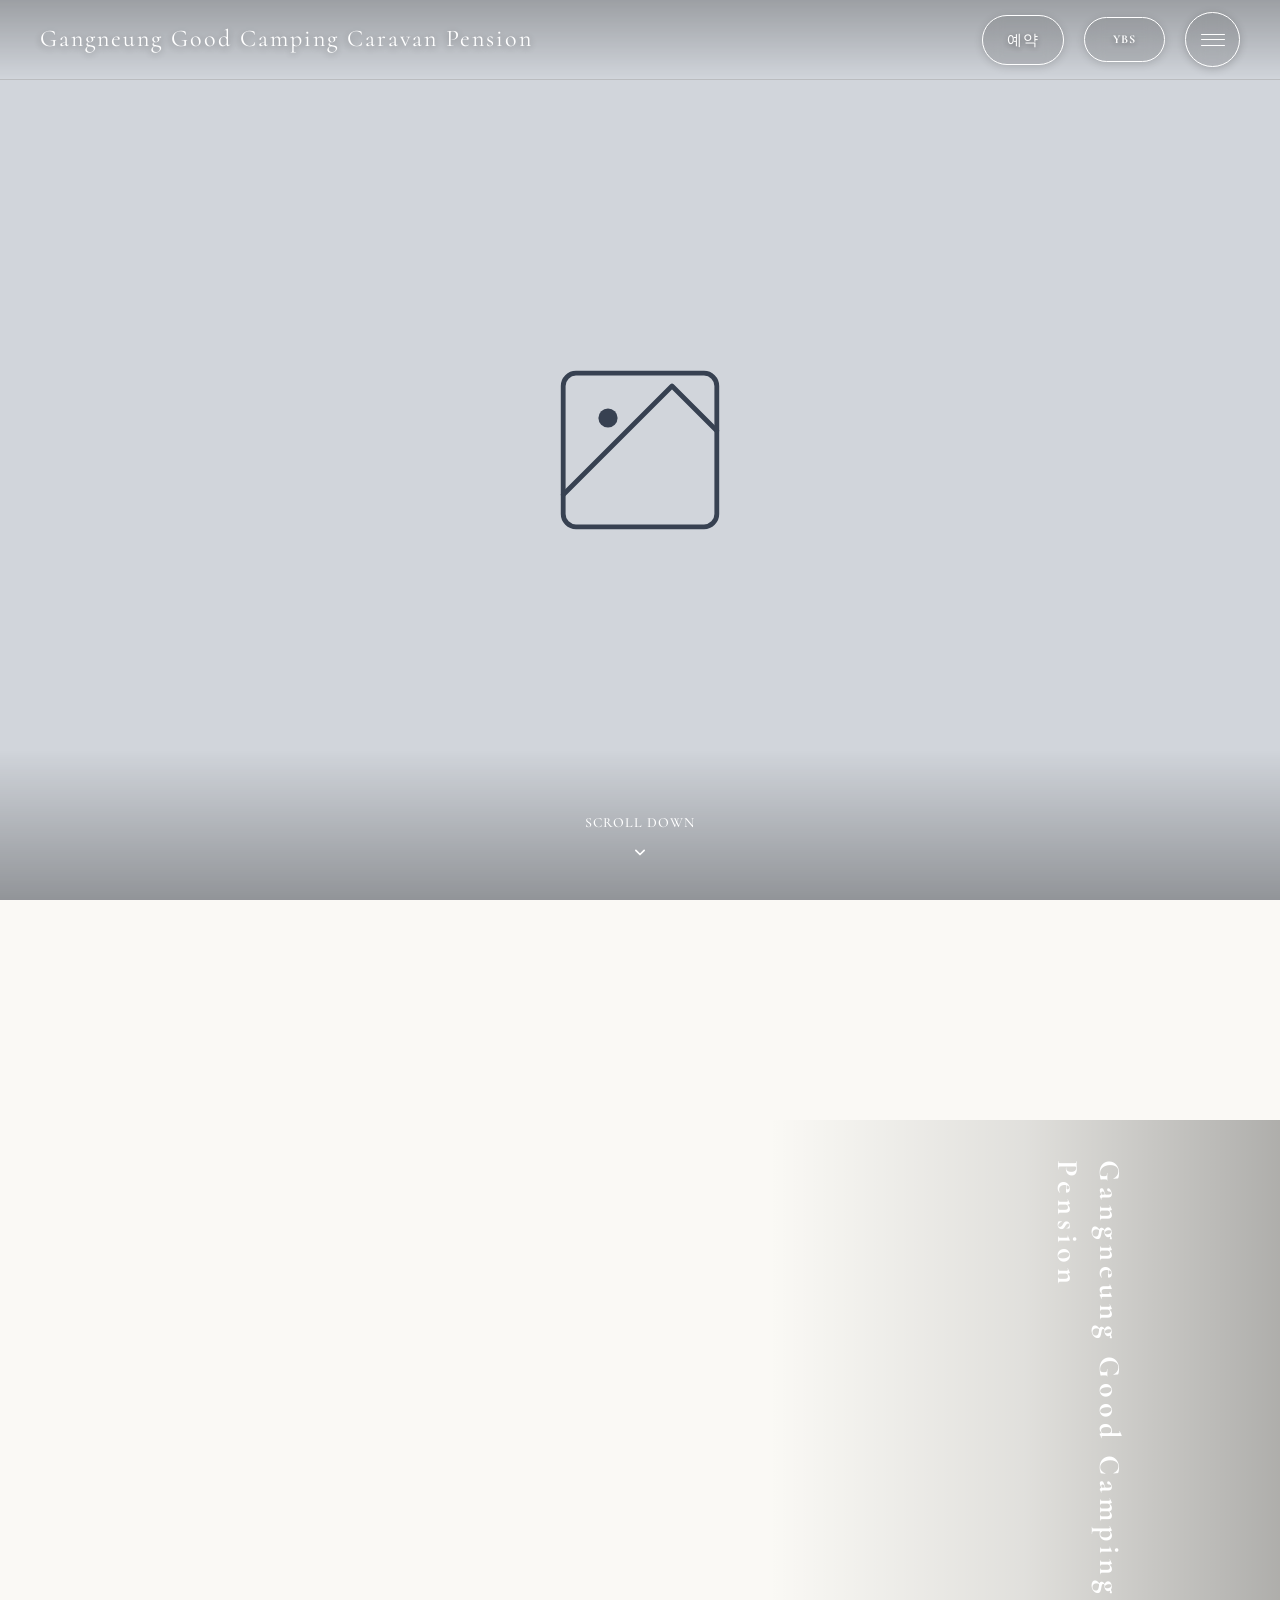
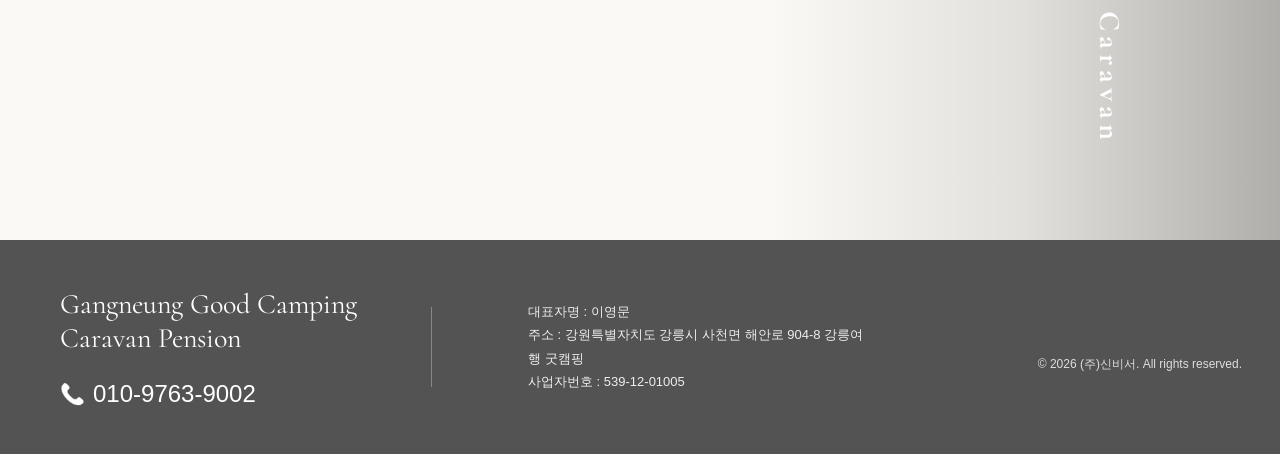
<file: layout-map.html>
<!DOCTYPE html>
<html lang="ko">
<head>
    <meta charset="UTF-8">
    <meta name="viewport" content="width=device-width, initial-scale=1.0">
    <title>강릉 굿캠핑 카라반 펜션</title>
    <meta name="description" content="강릉 굿캠핑 카라반 펜션">
    <meta name="keywords" content="강릉펜션,강릉숙소,강릉카라반,강릉캠핑,강릉여행,강릉힐링">
    <!-- Preload critical resources -->
    <link rel="preload" href="styles/common.css" as="style">
    <link rel="preload" href="styles/layout-map.css" as="style">

    <!-- Theme CSS -->
    <link rel="stylesheet" href="styles/theme.css">
    <link rel="stylesheet" href="styles/common.css">
    <link rel="stylesheet" href="styles/layout-map.css">
  <!-- Open Graph Meta Tags for Social Media -->
  <meta property="og:type" content="website" />
  <meta property="og:title" content="강릉 굿캠핑 카라반 펜션" />
  <meta property="og:description" content="강릉여행 굿캠핑 카라반 펜션입니다." />
  <meta property="og:image" content="https://bookingplay-media.s3.amazonaws.com/item_images/2026/11/12/TxVZa4uJnYwy.jpg" />
  <meta property="og:url" content="https://goodcampingps.kr" />

  <!-- Twitter Card Meta Tags -->
  <meta name="twitter:card" content="summary_large_image" />
  <meta name="twitter:title" content="강릉 굿캠핑 카라반 펜션" />
  <meta name="twitter:description" content="강릉여행 굿캠핑 카라반 펜션입니다." />
  <meta name="twitter:image" content="https://bookingplay-media.s3.amazonaws.com/item_images/2026/11/12/TxVZa4uJnYwy.jpg" />
</head>
<body>

    <section class="page-hero-section">
        <!-- Hero background image -->
        <div class="hero-background">
            <img data-customfield-layout-map-hero-image-0>
        </div>
        <!-- Scroll Down Arrow -->
        <div class="scroll-down-section" onclick="scrollToContent()">
            <span class="scroll-text">Scroll Down</span>
            <svg width="20" height="20" viewBox="0 0 24 24" fill="none" xmlns="http://www.w3.org/2000/svg">
                <path d="M7 10L12 15L17 10" stroke="white" stroke-width="2" stroke-linecap="round" stroke-linejoin="round"/>
            </svg>
        </div>
    </section>

    <main class="layout-map-content-wrapper scroll-target">
        <div class="main-container">

            <!-- Hero content: title and description -->
            <div class="hero-content animate-element">
                <h2 class="hero-title title-with-circle-and-line" data-layout-map-about-title></h2>
                <p class="hero-description" data-layout-map-about-description></p>
            </div>

            <!-- Layout map images (dynamically generated) -->
            <div id="layout-map-content" class="animate-element"></div>

        </div>

        <!-- Full banner closing section -->
        <section class="full-banner animate-element" data-main-banner>
            <div class="closing-property-name" data-closing-property-name></div>
        </section>
    </main>

    <!-- Scripts -->
    <script src="js/image-with-fallback.js"></script>
    <script src="js/common.js"></script>
    <script src="js/image-helpers.js"></script>
    <script src="js/data-mapper/core/base-mapper.js"></script>
    <script src="js/data-mapper/pages/layout-map-mapper.js"></script>
    <script src="js/preview-handler.js"></script>
    <script src="js/data-mapper/pages/header-footer-mapper.js"></script>
    <script src="js/header-footer-loader.js"></script>
    <script src="js/common/scroll-animations.js"></script>
    <script src="js/pages/layout-map.js"></script>

    <!-- Initialize Data Mapper (로컬 환경용, iframe 아닐 때만 - 프리뷰는 preview-handler가 처리) -->
    <script>
        if (window.parent === window) {
            document.addEventListener('DOMContentLoaded', async function() {
                const layoutMapMapper = new LayoutMapMapper();
                await layoutMapMapper.initialize();
            });
        }
    </script>

</body>
</html>
</file>
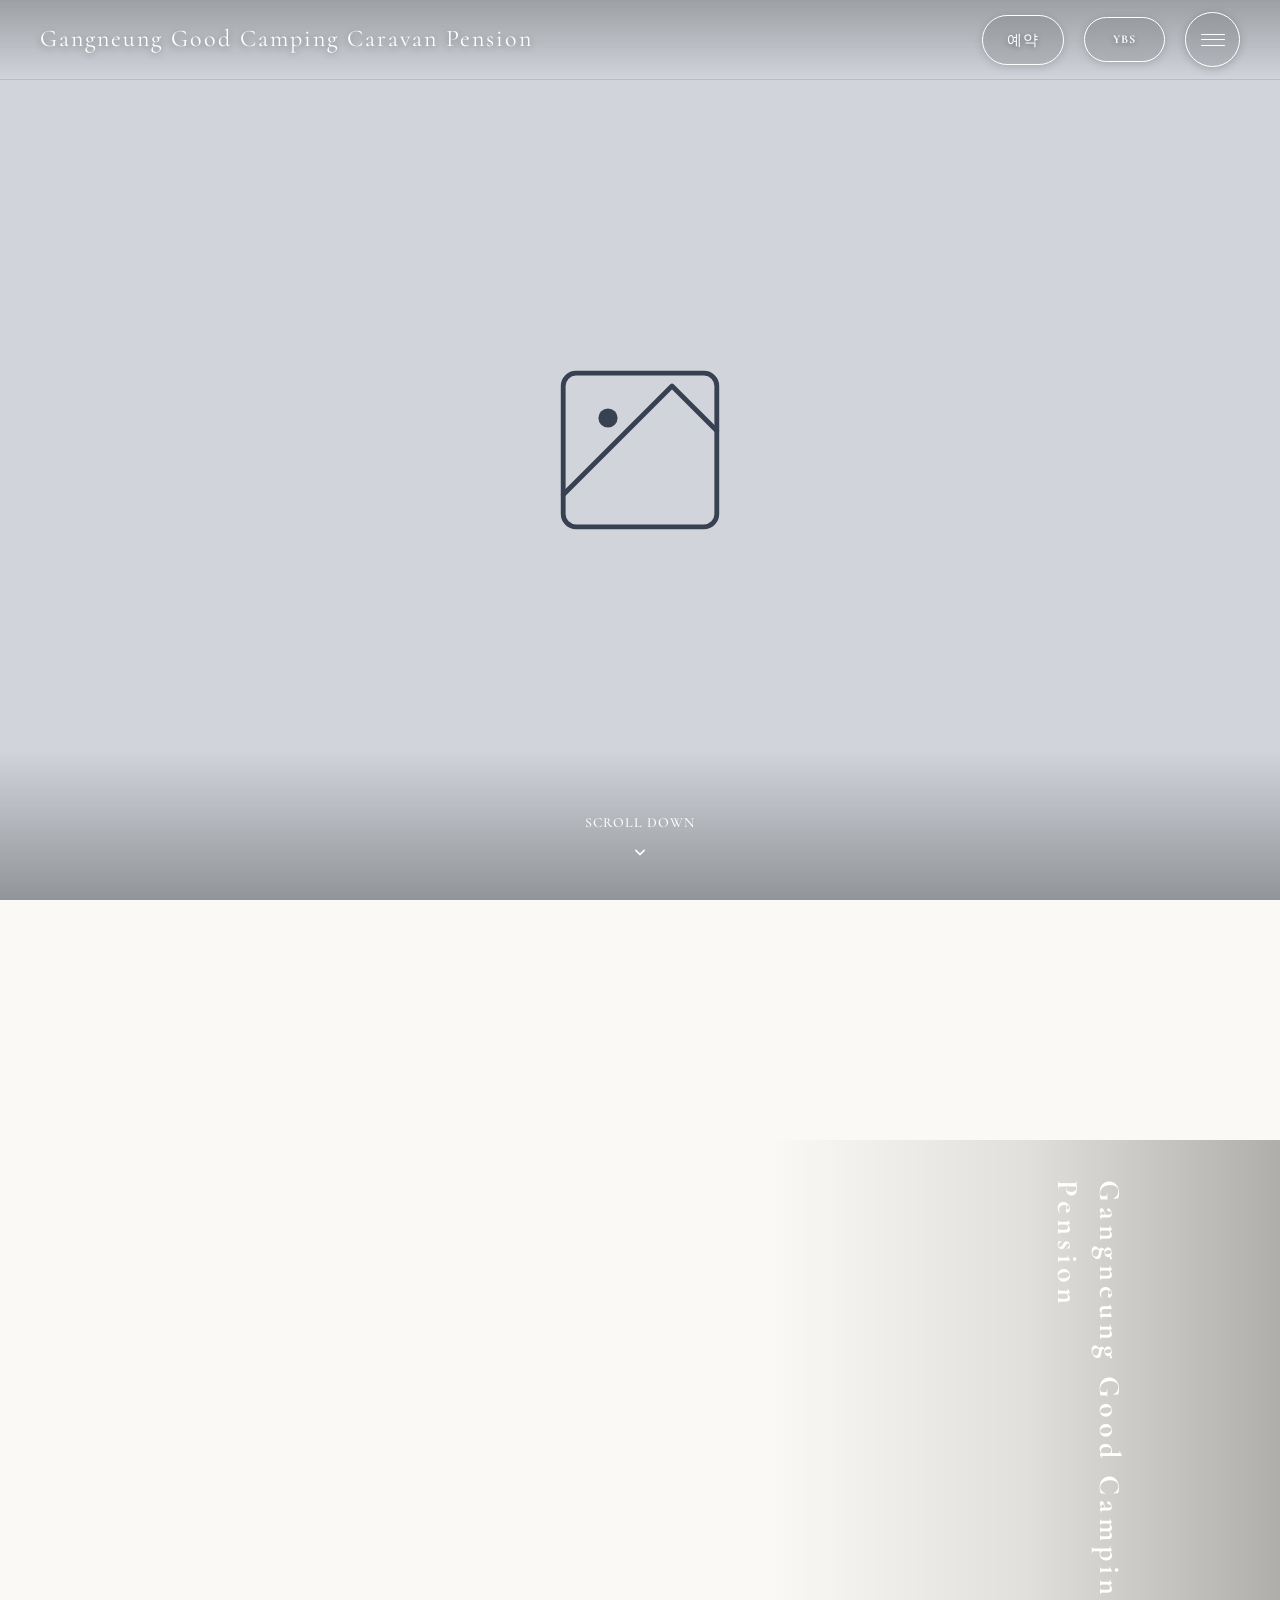
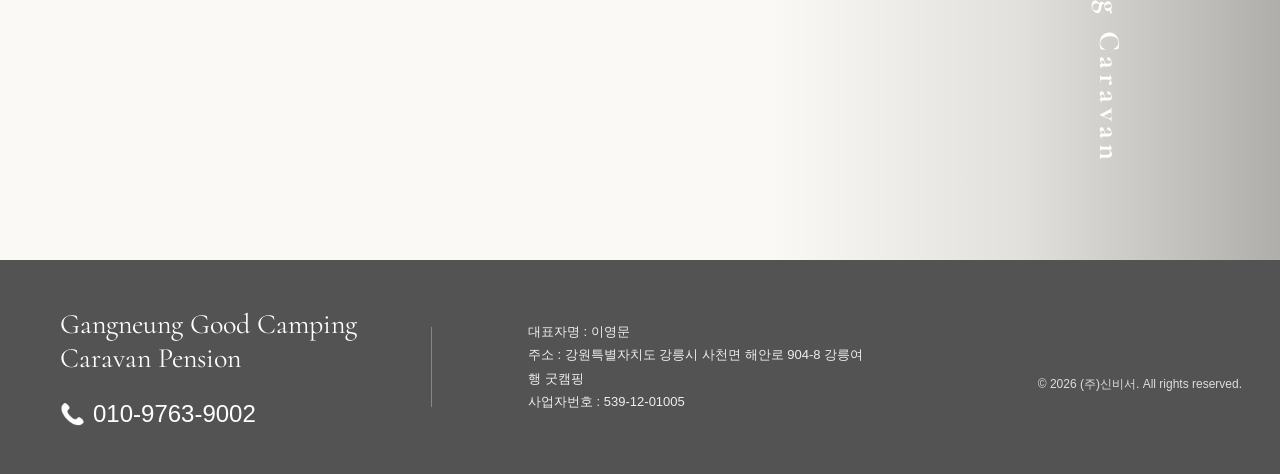
<file: nearby-attractions.html>
<!DOCTYPE html>
<html lang="ko">
<head>
    <meta charset="UTF-8">
    <meta name="viewport" content="width=device-width, initial-scale=1.0">
    <title>강릉 굿캠핑 카라반 펜션</title>
    <meta name="description" content="강릉 굿캠핑 카라반 펜션">
    <meta name="keywords" content="강릉펜션,강릉숙소,강릉카라반,강릉캠핑,강릉여행,강릉힐링">
    <!-- Preload critical resources -->
    <link rel="preload" href="styles/common.css" as="style">
    <link rel="preload" href="styles/nearby-attractions.css" as="style">

    <!-- Theme CSS -->
    <link rel="stylesheet" href="styles/theme.css">
    <link rel="stylesheet" href="styles/common.css">
    <link rel="stylesheet" href="styles/nearby-attractions.css">
  <!-- Open Graph Meta Tags for Social Media -->
  <meta property="og:type" content="website" />
  <meta property="og:title" content="강릉 굿캠핑 카라반 펜션" />
  <meta property="og:description" content="강릉여행 굿캠핑 카라반 펜션입니다." />
  <meta property="og:image" content="https://bookingplay-media.s3.amazonaws.com/item_images/2026/11/12/TxVZa4uJnYwy.jpg" />
  <meta property="og:url" content="https://goodcampingps.kr" />

  <!-- Twitter Card Meta Tags -->
  <meta name="twitter:card" content="summary_large_image" />
  <meta name="twitter:title" content="강릉 굿캠핑 카라반 펜션" />
  <meta name="twitter:description" content="강릉여행 굿캠핑 카라반 펜션입니다." />
  <meta name="twitter:image" content="https://bookingplay-media.s3.amazonaws.com/item_images/2026/11/12/TxVZa4uJnYwy.jpg" />
</head>
<body>

    <section class="page-hero-section">
        <!-- Hero background image -->
        <div class="hero-background">
            <img data-customfield-nearby-attractions-hero-image-0>
        </div>
        <!-- Scroll Down Arrow -->
        <div class="scroll-down-section" onclick="scrollToContent()">
            <span class="scroll-text">Scroll Down</span>
            <svg width="20" height="20" viewBox="0 0 24 24" fill="none" xmlns="http://www.w3.org/2000/svg">
                <path d="M7 10L12 15L17 10" stroke="white" stroke-width="2" stroke-linecap="round" stroke-linejoin="round"/>
            </svg>
        </div>
    </section>

    <main class="nearby-attractions-content scroll-target">
        <div class="main-container">

            <!-- Hero content: title and description -->
            <div class="hero-content animate-element">
                <h2 class="hero-title title-with-circle-and-line" data-attractions-title></h2>
                <p class="hero-description" data-nearby-attractions-hero-description></p>
            </div>

            <!-- Attractions grid (dynamically generated) -->
            <div id="attractions-grid" class="animate-element"></div>

        </div>

        <!-- Full banner closing section -->
        <section class="full-banner animate-element" data-main-banner>
            <div class="closing-property-name" data-closing-property-name></div>
        </section>
    </main>

    <!-- Scripts -->
    <script src="js/image-with-fallback.js"></script>
    <script src="js/common.js"></script>
    <script src="js/image-helpers.js"></script>
    <script src="js/data-mapper/core/base-mapper.js"></script>
    <script src="js/data-mapper/pages/nearby-attractions-mapper.js"></script>
    <script src="js/preview-handler.js"></script>
    <script src="js/data-mapper/pages/header-footer-mapper.js"></script>
    <script src="js/header-footer-loader.js"></script>
    <script src="js/common/scroll-animations.js"></script>
    <script src="js/pages/nearby-attractions.js"></script>

    <!-- Initialize Data Mapper -->
    <script>
        document.addEventListener('DOMContentLoaded', async function() {
            const nearbyAttractionsMapper = new NearbyAttractionsMapper();
            await nearbyAttractionsMapper.initialize();
        });
    </script>

</body>
</html>
</file>
<file: styles/common.css>
@import url('https://fonts.cdnfonts.com/css/roustel');

* {
    margin: 0;
    padding: 0;
    box-sizing: border-box;
}

html {
    font-size: 16px;
    line-height: 1.5;
    -webkit-text-size-adjust: 100%;
    scroll-behavior: smooth;
    -webkit-overflow-scrolling: touch; /* iOS smooth scrolling */
    --vh: 1vh;
    margin: 0;
    padding: 0;
    overflow-x: hidden;
}

/* 부드러운 스크롤 애니메이션 */
body {
    scroll-behavior: smooth;
    margin: 0;
    padding: 0;
    font-family: var(--font-ko-sub);
    font-weight: 500;
    line-height: 1.6;
    color: #333;
    background-color: var(--color-primary, #e6f3ff);
    width: 100%;
    max-width: 100vw;
    overflow-x: hidden;
    position: relative;
    -webkit-overflow-scrolling: touch;
    min-height: 100vh;
}

a {
    color: inherit;
    text-decoration: none;
}

a:hover {
    text-decoration: underline;
}

ul, ol {
    list-style: none;
}

img {
    max-width: 100%;
    height: auto;
    display: block;
}

button {
    border: none;
    background: none;
    cursor: pointer;
    font: inherit;
}

input, textarea, select {
    font: inherit;
    border: 1px solid #ccc;
    border-radius: 4px;
    padding: 8px 12px;
}

table {
    border-collapse: collapse;
    width: 100%;
}

th, td {
    text-align: left;
    padding: 8px;
}

/* 타이틀 요소들 - ko-main 폰트 */
h1, h2, h3, h4, h5, h6,
.hero-title,
.page-title,
.section-title,
.room-title,
.about-title {
    font-family: var(--font-ko-main);
}

/* 본문/설명 요소들 - ko-sub 폰트 */
p,
.description,
.content,
.info-text,
.hero-description,
.about-description,
.essence-description,
.gallery-description,
.closing-description,
.room-description,
.facility-description,
.popup-description,
.reservation-description {
    font-family: var(--font-ko-sub);
}

/* Common Slider Styles */
.slider-container,
.hero-slider-container {
    position: relative;
    width: 100%;
    height: 100%;
}

.slider {
    position: relative;
    width: 100%;
    height: 100%;
}

.slide {
    position: absolute;
    top: 0;
    left: 0;
    width: 100%;
    height: 100%;
    opacity: 0;
    transition: opacity 1s ease-in-out;
}

.slide.active {
    opacity: 1;
}

.slide img {
    width: 100%;
    height: 100%;
    object-fit: cover;
    object-position: center;
}

/* Slider Navigation */
.slider-nav {
    display: flex;
    flex-direction: column;
    align-items: flex-end;
    gap: 20px;
    width: 400px;
}

.slider-buttons {
    display: flex;
    gap: 15px;
}

.slider-btn {
    width: 40px;
    height: 40px;
    border: none;
    background: none;
    color: white;
    font-size: 28px;
    cursor: pointer;
    transition: all 0.3s ease;
    display: flex;
    align-items: center;
    justify-content: center;
    opacity: 0.7;
}

.slider-btn:hover {
    opacity: 1;
}

/* Progress Bar */
.progress-container {
    width: 100%;
    max-width: 600px;
    height: 2px;
    background: rgba(255, 255, 255, 0.3);
    border-radius: 1px;
    overflow: hidden;
}

.progress-bar {
    height: 100%;
    background: white;
    width: 0;
    transition: width 100ms linear;
    border-radius: 1px;
    will-change: width;
    transform: translateZ(0);
}

/* ============================================================================
   스크롤 애니메이션 스타일
   ============================================================================ */

/* 애니메이션 준비 완료 마커 */
.scroll-animation-ready {
    content: 'ready';
    display: none;
}

/* 스크롤 애니메이션 초기 상태 */
.animate-on-scroll {
    opacity: 0;
    transform: translateY(30px);
    transition: opacity 0.8s cubic-bezier(0.25, 0.46, 0.45, 0.94),
                transform 0.8s cubic-bezier(0.25, 0.46, 0.45, 0.94);
}

.animate-on-scroll.visible {
    opacity: 1 !important;
    transform: translateY(0) !important;
}

.animate-on-scroll.slide-left {
    opacity: 0;
    transform: translateX(80px);
}

.animate-on-scroll.slide-left.visible {
    opacity: 1 !important;
    transform: translateX(0) !important;
}

.animate-on-scroll.slide-right {
    opacity: 0;
    transform: translateX(-80px);
}

.animate-on-scroll.slide-right.visible {
    opacity: 1 !important;
    transform: translateX(0) !important;
}

.animate-on-scroll.fade-up {
    opacity: 0;
    transform: translateY(60px);
}

.animate-on-scroll.fade-up.visible {
    opacity: 1 !important;
    transform: translateY(0) !important;
}

/* 스케일 애니메이션 추가 */
.animate-on-scroll.scale-up {
    opacity: 0;
    transform: scale(0.9);
}

.animate-on-scroll.scale-up.visible {
    opacity: 1 !important;
    transform: scale(1) !important;
}

/* 기본 애니메이션 키프레임 */
@keyframes fadeIn {
    from {
        opacity: 0;
        transform: translateY(30px);
    }
    to {
        opacity: 1;
        transform: translateY(0);
    }
}

@keyframes slideUp {
    from {
        opacity: 0;
        transform: translateY(50px);
    }
    to {
        opacity: 1;
        transform: translateY(0);
    }
}

@keyframes slideLeft {
    from {
        opacity: 0;
        transform: translateX(50px);
    }
    to {
        opacity: 1;
        transform: translateX(0);
    }
}

@keyframes slideRight {
    from {
        opacity: 0;
        transform: translateX(-50px);
    }
    to {
        opacity: 1;
        transform: translateX(0);
    }
}

@keyframes fadeInUp {
    from {
        opacity: 0;
        transform: translateY(30px);
    }
    to {
        opacity: 1;
        transform: translateY(0);
    }
}

@keyframes sequentialFadeIn {
    from {
        opacity: 0;
        transform: translateY(20px);
    }
    to {
        opacity: 1;
        transform: translateY(0);
    }
}

@keyframes fadeInFromBottom {
    from {
        opacity: 0;
        transform: translateY(30px);
    }
    to {
        opacity: 1;
        transform: translateY(0);
    }
}

@keyframes fadeInScale {
    from {
        opacity: 0;
        transform: scale(0.8) translateY(20px);
    }
    to {
        opacity: 1;
        transform: scale(1) translateY(0);
    }
}

/* 초기 숨김 상태 */
.hero-property-name,
.hero-title,
.hero-description,
.closing-title,
.closing-description {
    opacity: 0;
    transform: translateX(50px);
}

.closing-title,
.closing-description,
.closing-button {
    opacity: 0;
    transform: translateY(50px);
    will-change: opacity, transform;
    backface-visibility: hidden;
}

/* Essence 섹션 초기 숨김 상태 */
.property-name-en {
    opacity: 0;
    transform: translateX(-50px);
}

.essence-title,
.essence-description {
    opacity: 0;
    transform: translateY(30px);
}

.essence-thumbnails,
.essence-image {
    opacity: 0;
}

/* Rooms 섹션 초기 숨김 상태 */
.rooms-title {
    opacity: 0;
    transform: translateX(-50px);
}

.room-item {
    opacity: 1;
    transform: translateY(0);
    /* 페이지 로드 시 순차적 등장 애니메이션 */
    animation: fadeInFromBottom 0.6s ease-out forwards;
    /* 호버 시 약간 위로 올라가는 효과만 */
    transition: transform 0.3s ease;
}

.room-item:nth-child(1) { animation-delay: 0.2s; }
.room-item:nth-child(2) { animation-delay: 0.4s; }
.room-item:nth-child(3) { animation-delay: 0.6s; }
.room-item:nth-child(4) { animation-delay: 0.8s; }
.room-item:nth-child(5) { animation-delay: 1.0s; }

.room-item:hover {
    transform: translateY(-5px);
}

/* Gallery 섹션 초기 숨김 상태 */
.gallery-section-title {
    opacity: 0;
    transform: translateX(50px);
}

.gallery-title,
.gallery-description {
    opacity: 0;
    transform: translateY(30px);
}

.gallery-item {
    opacity: 1;
    transform: translateY(0);
    /* 페이지 로드 시 순차적 등장 애니메이션 */
    animation: fadeInScale 0.8s ease-out forwards;
}

.gallery-item:nth-child(1) { animation-delay: 0.3s; }
.gallery-item:nth-child(2) { animation-delay: 0.5s; }
.gallery-item:nth-child(3) { animation-delay: 0.7s; }
.gallery-item:nth-child(4) { animation-delay: 0.9s; }
.gallery-item:nth-child(5) { animation-delay: 1.1s; }


/* 애니메이션 클래스 */
.animate-fade-in {
    animation: fadeIn 1.2s cubic-bezier(0.25, 0.46, 0.45, 0.94) forwards;
}

.animate-slide-up {
    animation: slideUp 1s cubic-bezier(0.25, 0.46, 0.45, 0.94) forwards;
}

.animate-slide-left {
    animation: slideLeft 1s cubic-bezier(0.25, 0.46, 0.45, 0.94) forwards;
}

.animate-slide-right {
    animation: slideRight 1s cubic-bezier(0.25, 0.46, 0.45, 0.94) forwards;
}

/* 모바일에서 기존 애니메이션 비활성화 및 섹션별 애니메이션 */
@media (max-width: 768px) {
    /* 기존 개별 요소 애니메이션 비활성화 */
    .hero-property-name,
    .hero-title,
    .hero-description,
    .property-name-en,
    .essence-title,
    .essence-description,
    .essence-thumbnails,
    .essence-image,
    .rooms-title,
    .room-item,
    .gallery-section-title,
    .gallery-title,
    .gallery-description,
    .gallery-item,
    .closing-title,
    .closing-description,
    .closing-button {
        opacity: 1 !important;
        transform: none !important;
        animation: none !important;
    }

    /* 모바일에서 28px 폰트 크기를 22px로 변경 */
    .hero-title,
    .essence-title,
    .rooms-title,
    .gallery-title,
    .closing-title,
    .facility-special-title,
    .room-name-title,
    .reservation-hero-title {
        font-size: 22px !important;
    }

    /* 모바일에서 동그라미 스타일 - 기존 큰 동그라미 숨기고 작은 동그라미만 표시 */
    .title-with-circle::after,
    .title-with-circle-and-line::after {
        display: none !important;
    }

    .title-with-circle::before,
    .title-with-circle-and-line::before {
        content: '' !important;
        position: absolute !important;
        width: 30px !important;
        height: 30px !important;
        background-color: var(--color-secondary, #658399) !important;
        border-radius: 50% !important;
        top: 15% !important;
        opacity: 0.2 !important;
        left: -10px !important;
        transform: translateY(-50%) !important;
    }

    /* 모바일에서는 섹션 단위로 fadeUp 애니메이션 */
    .hero-text-content,
    .essence-content,
    .rooms-container,
    .gallery-container,
    .closing-content {
        opacity: 0;
        transform: translateY(30px);
    }

    .hero-text-content.animate-fade-up,
    .essence-content.animate-fade-up,
    .rooms-container.animate-fade-up,
    .gallery-container.animate-fade-up,
    .closing-content.animate-fade-up {
        opacity: 1;
        transform: translateY(0);
        transition: all 0.8s cubic-bezier(0.25, 0.46, 0.45, 0.94);
    }
}

/* 순차적 애니메이션용 */
.sequential-item-hidden {
    opacity: 0;
    transform: translateY(30px);
    transition: opacity 0.8s cubic-bezier(0.25, 0.46, 0.45, 0.94), transform 0.8s cubic-bezier(0.25, 0.46, 0.45, 0.94);
    will-change: opacity, transform;
    backface-visibility: hidden;
}

.animate-sequential-item {
    opacity: 1 !important;
    transform: translateY(0) !important;
}

/* 타이핑 애니메이션용 */
.typing-container {
    overflow: hidden;
}

.typing-line {
    display: block;
    overflow: hidden;
    white-space: nowrap;
    border-right: 2px solid transparent;
    animation: blink-cursor 1.5s step-end infinite;
}

.typing-line:last-child {
    animation: blink-cursor 1.5s step-end infinite;
}

@keyframes blink-cursor {
    from, to {
        border-color: transparent;
    }
    50% {
        border-color: currentColor;
    }
}

/* 반응형 애니메이션 조정 */
@media (max-width: 768px) {
    @keyframes fadeIn {
        from {
            opacity: 0;
            transform: translateY(20px);
        }
        to {
            opacity: 1;
            transform: translateY(0);
        }
    }

    @keyframes slideUp {
        from {
            opacity: 0;
            transform: translateY(30px);
        }
        to {
            opacity: 1;
            transform: translateY(0);
        }
    }

    .sequential-item-hidden {
        transform: translateY(20px);
    }
}

/* Main Container for page content */
.main-container {
    max-width: 1200px;
    margin: 0 auto;
    padding: 60px 20px 0px 20px;
}

/* Typing effect styles - Common for all pages */
.typing-text {
    position: relative;
    display: inline-block;
    white-space: nowrap;
    padding-bottom: 0.3em; /* g 같은 글자를 위한 여유 공간 */
}

.typing-text::before {
    content: attr(data-text);
    position: absolute;
    top: 0;
    left: 0;
    width: 0;
    padding-bottom: 0.3em; /* 하강 글자를 위한 패딩 */
    overflow-x: hidden; /* 가로만 숨김 */
    overflow-y: visible; /* 세로는 보이게 */
    white-space: nowrap;
    color: white;
    border-right: 2px solid white;
    animation: typing 2.5s linear forwards, blink-caret 0.5s step-end infinite;
    line-height: inherit;
}

.typing-text.typed::before {
    width: 100%;
    border-right: none;
    animation: typing 2s steps(8) forwards;
}

@keyframes typing {
    from { width: 0 }
    to { width: 100% }
}

@keyframes blink-caret {
    from, to { border-color: white }
    50% { border-color: transparent }
}

/* Property English Name Background Text Overlay */
.property-en-bg-text {
    position: absolute;
    top: 40px;
    left: 40px;
    font-family: var(--font-en-main);
    font-size: 80px;
    font-weight: bold;
    font-style: italic;
    color: var(--color-secondary, #658399);
    opacity: 0.3;
    text-transform: uppercase;
    letter-spacing: 3px;
    line-height: 1;
    z-index: 1;
    white-space: nowrap;
    pointer-events: none;
}

@media (max-width: 768px) {
    .property-en-bg-text {
        font-size: 60px;
        top: 20px;
        left: 20px;
    }
}

@media (max-width: 480px) {
    .property-en-bg-text {
        font-size: 40px;
        top: 15px;
        left: 15px;
    }
}

/* Scroll Down Icon (기존) */
.scroll-down-icon {
    position: absolute;
    bottom: 30px;
    left: 50%;
    transform: translateX(-50%);
    cursor: pointer;
    z-index: 10;
    animation: bounce 2s infinite;
    opacity: 0.8;
    transition: opacity 0.3s ease;
}

.scroll-down-icon:hover {
    opacity: 1;
}

.scroll-down-icon svg {
    width: 30px;
    height: 30px;
}

/* Scroll Down Section (신규 - main.html과 동일한 스타일) */
.scroll-down-section {
    position: absolute;
    bottom: 30px;
    left: 50%;
    transform: translateX(-50%);
    z-index: 3;
    text-align: center;
    cursor: pointer;
    transition: opacity 0.3s ease;
}

.scroll-down-section:hover {
    opacity: 0.7;
}

.scroll-text {
    font-family: var(--font-en-main);
    font-size: 14px;
    color: white;
    display: block;
    margin-bottom: 8px;
    letter-spacing: 1px;
    text-transform: uppercase;
}

.scroll-down-section svg {
    animation: bounce 2s infinite;
}

@keyframes bounce {
    0%, 20%, 50%, 80%, 100% {
        transform: translateY(0);
    }
    40% {
        transform: translateY(-10px);
    }
    60% {
        transform: translateY(-5px);
    }
}

/* 기존 scroll-down-icon의 bounce는 다른 keyframe 이름 사용 */
.scroll-down-icon {
    animation: bounceOld 2s infinite;
}

@keyframes bounceOld {
    0%, 20%, 50%, 80%, 100% {
        transform: translateX(-50%) translateY(0);
    }
    40% {
        transform: translateX(-50%) translateY(-10px);
    }
    60% {
        transform: translateX(-50%) translateY(-5px);
    }
}

/* ========================================
   TITLE WITH CIRCLE DECORATION - 공통 스타일
   ======================================== */

/* 제목 옆에 원형 장식이 있는 공통 스타일 */
.title-with-circle {
    position: relative;
}

.title-with-circle::after {
    content: '';
    position: absolute;
    width: 75px;
    height: 75px;
    background-color: var(--color-secondary, #658399);
    border-radius: 50%;
    top: 45%;
    opacity: 0.2;
    left: -50px;
    transform: translateY(-50%);
}

/* 우측에 라인이 있는 제목 스타일 (directions용) */
.title-with-circle-and-line {
    position: relative;
    display: flex;
    align-items: center;
    justify-content: flex-start;
}

.title-with-circle-and-line::before {
    content: '';
    position: absolute;
    width: 75px;
    height: 75px;
    background-color: var(--color-secondary, #658399);
    border-radius: 50%;
    top: 45%;
    opacity: 0.2;
    left: -50px;
    transform: translateY(-50%);
}

.title-with-circle-and-line::after {
    content: '';
    flex: 1;
    height: 1px;
    background: var(--color-secondary, #658399);
    margin-left: 20px;
    opacity: 0.8;
}

/* 빈 텍스트인 경우 숨김 */
.title-with-circle-and-line:empty {
    display: none;
}

/* Logo Line Container - index.html과 main.html 공통 사용 */
.logo-line-container {
    display: flex;
    align-items: center;
    width: 100%;
    margin-bottom: 30px;
}

/* Property Name 공통 스타일 - index.html과 main.html */
.hero-property-name,
.logo-text-line {
    font-family: var(--font-en-main);
    font-weight: normal;
    margin: 0;
    line-height: 1.2;
    letter-spacing: 2px;
    white-space: nowrap;
}

/* index.html hero 영역용 */
.hero-property-name {
    font-size: 64px;
    color: white;
    margin: 0 0 20px 0;
    display: inline-block;
    letter-spacing: 4px;
}

/* main.html logo line용 */
.logo-text-line {
    font-size: 36px;
    color: var(--color-secondary, #658399);
    display: flex;
    align-items: center;
    gap: 20px;
}

.logo-text-line::after {
    content: '';
    flex: 1;
    height: 1px;
    background: var(--color-secondary, #658399);
}

/* 모바일 반응형 */
@media (max-width: 768px) {
    .hero-property-name {
        font-size: 48px;
    }

    .logo-text-line {
        font-size: 36px;
    }
}

@media (max-width: 480px) {
    .hero-property-name {
        font-size: 32px;
    }

    .logo-text-line {
        font-size: 24px;
        letter-spacing: 1px;
    }
}

.horizontal-line {
    flex: 1;
    height: 1px;
    background: var(--color-secondary, #658399);
    opacity: 0.3;
}

/* 타이틀/설명과 아이콘 컨테이너 */
.text-content-with-icon {
    display: flex;
    align-items: flex-start;
    gap: 15px;
}

/* 세로 네모 아이콘 */
.section-icon {
    width: 10px;
    height: 70px;
    background-color: var(--color-secondary, #658399);
    opacity: 0.6;
    flex-shrink: 0;
    margin-top: 5px;
}

.text-content {
    flex: 1;
}

/* 모션을 선호하지 않는 사용자를 위한 설정 */
@media (prefers-reduced-motion: reduce) {
    .animate-fade-in,
    .animate-slide-up,
    .animate-slide-left,
    .animate-slide-right {
        animation: none;
        opacity: 1;
        transform: none;
    }

    .sequential-item-hidden {
        opacity: 1;
        transform: none;
    }

    .animate-sequential-item {
        transition: none;
    }

    .typing-line {
        animation: none;
        border-right: none;
    }
}

/* ============================================================================
   공통 스크롤 애니메이션 스타일
   ============================================================================ */

/* 좌측에서 슬라이드인 초기 상태 */
.scroll-slide-left {
    opacity: 0;
    transform: translateX(-100px);
    transition: opacity 0.8s ease, transform 0.8s ease;
}

/* 우측에서 슬라이드인 초기 상태 */
.scroll-slide-right {
    opacity: 0;
    transform: translateX(100px);
    transition: opacity 0.8s ease, transform 0.8s ease;
}

/* 아래에서 슬라이드업 초기 상태 */
.scroll-slide-up {
    opacity: 0;
    transform: translateY(50px);
    transition: opacity 0.8s ease, transform 0.8s ease;
}

/* 페이드인 초기 상태 */
.scroll-fade-in {
    opacity: 0;
    transition: opacity 0.8s ease;
}

/* 스크롤 시 보이게 하는 클래스 */
.scroll-visible {
    opacity: 1;
    transform: translateX(0) translateY(0);
}

/* ============================================================================
   공통 페이지 히어로 영역 스타일 (모든 페이지 공통)
   ============================================================================ */

/* 기본 페이지 히어로 섹션 */
.page-hero-section {
    position: relative;
    width: 100vw;
    height: 100vh;
    overflow: hidden;
}

.page-hero-section::after {
    content: '';
    position: absolute;
    bottom: 0;
    left: 0;
    width: 100%;
    height: 150px;
    background: linear-gradient(to top, rgba(0, 0, 0, 0.3), transparent);
    z-index: 2;
    pointer-events: none;
}

/* 히어로 배경 */
.hero-background {
    position: absolute;
    top: 0;
    left: 0;
    width: 100%;
    height: 100%;
    z-index: 1;
    opacity: 0;
    animation: heroFadeIn 1.5s ease forwards;
}

.hero-background img {
    width: 100%;
    height: 100%;
    object-fit: cover;
    object-position: center;
}

@keyframes heroFadeIn {
    to {
        opacity: 1;
    }
}

/* 페이지 타이틀 */
.page-title {
    position: absolute;
    top: 50%;
    left: 50%;
    transform: translate(-50%, -50%);
    z-index: 3;
    text-align: center;
    opacity: 1;
    display: flex;
    flex-direction: column;
    align-items: center;
}

/* 숙소명 한글 - 작은 글씨 */
.page-title .property-name-kr {
    font-size: 18px;
    color: rgba(255, 255, 255, 0.8);
    font-weight: 500;
    margin: 0;
    letter-spacing: 1px;
    opacity: 0;
    animation: fadeInUp 1s ease-out 0.5s forwards;
}

.page-title h1 {
    font-family: var(--font-en-main);
    font-size: 80px;
    font-weight: normal;
    color: transparent;  /* 타이핑 효과를 위해 transparent로 변경 */
    margin: 0;
    line-height: 1;
    letter-spacing: 4px;
    position: relative;
    overflow: hidden;
    display: inline-block;
}


/* 페이지 히어로 반응형 */
@media (max-width: 1024px) {
    .page-title .property-name-kr {
        font-size: 16px;
    }

    .page-title h1 {
        font-size: 70px;
    }
}

@media (max-width: 768px) {
    .page-hero-section {
        height: 70vh;
    }

    .main-container {
        padding: 40px 20px 0px 20px;
    }

    .page-title .property-name-kr {
        font-size: 14px;
    }

    .page-title h1 {
        font-size: 60px;
    }
}

@media (max-width: 480px) {
    .main-container {
        padding: 30px 20px 0px 20px;
    }

    .page-title .property-name-kr {
        font-size: 16px;
    }

    .page-title h1 {
        font-size: 50px;
        letter-spacing: 1px;
    }
}

/* ============================================================================
   Full Banner 공통 스타일
   ============================================================================ */

.full-banner {
    position: relative;
    width: 100vw;
    height: 80vh;
    margin-top: 0;
    margin-left: calc(-50vw + 50%);
    margin-right: calc(-50vw + 50%);
    overflow: hidden;
    background-size: cover;
    background-position: center;
    background-repeat: no-repeat;
    opacity: 0;
    transition: opacity 1.5s ease;
    display: flex;
    align-items: center;
    justify-content: center;
}

/* 오른쪽 글씨 영역에 연한 그라데이션 오버레이 */
.full-banner::before {
    content: '';
    position: absolute;
    top: 0;
    right: 0;
    width: 40%;
    height: 100%;
    background: linear-gradient(to right,
        transparent 0%,
        rgba(0, 0, 0, 0.1) 50%,
        rgba(0, 0, 0, 0.3) 100%);
    pointer-events: none;
    z-index: 1;
}

.full-banner.visible {
    opacity: 1;
}

.full-banner .closing-property-name {
    position: absolute;
    right: 150px;
    font-size: 30px;
    font-weight: bold;
    font-family: var(--font-en-main);
    letter-spacing: 5px;
    color: white;
    writing-mode: vertical-rl;
    text-orientation: mixed;
    z-index: 2;
    line-height: 1.4;
    word-wrap: break-word;
    max-height: 100%;
    overflow: hidden;
    padding: 40px 0;
}

.full-banner img {
    width: 100%;
    height: 100%;
    object-fit: cover;
    object-position: center;
}

/* 모바일 반응형 */
@media (max-width: 768px) {
    .full-banner {
        height: 60vh;
    }

    .full-banner .closing-property-name {
        right: 50px;
        font-size: 24px;
        padding: 30px 0;
    }
}

@media (max-width: 480px) {
    .full-banner {
        height: 50vh;
    }

    .full-banner .closing-property-name {
        right: 30px;
        font-size: 20px;
        padding: 25px 0;
    }
}
</file>
<file: styles/layout-map.css>
/* Layout Map Page Styles */

.layout-map-content-wrapper {
    position: relative;
}

.hero-content {
    margin: 50px 0 60px;
}

.hero-title {
    font-size: 28px;
    font-weight: 700;
    color: var(--color-secondary);
    margin: 0 0 20px 0;
    line-height: 1.3;
    display: flex;
    align-items: center;
    width: 100%;
    opacity: 1;
    transform: translateX(0);
    transition: opacity 0.6s ease 0.2s, transform 0.6s ease 0.2s;
}

.hero-title.title-with-circle-and-line::after {
    content: '';
    flex: 1;
    height: 1px;
    background: var(--color-secondary);
    margin-left: 20px;
}

.hero-description {
    font-family: var(--font-ko-sub);
    font-size: 17px;
    color: #555;
    line-height: 1.8;
    margin-top: 20px;
    max-width: 700px;
    text-align: right;
    margin-left: auto;
    opacity: 1;
    transform: translateX(0);
    transition: opacity 0.6s ease 0.4s, transform 0.6s ease 0.4s;
}

/* Layout Map Content Container */
#layout-map-content {
    display: flex;
    flex-direction: column;
    gap: 60px;
    margin-bottom: 100px;
}

/* Individual Layout Map Item */
.layout-map-item {
    display: flex;
    flex-direction: column;
    opacity: 0;
    transform: translateY(30px);
    animation: fadeInUp 0.8s ease forwards;
}

.layout-map-image {
    width: 100%;
    height: auto;
    min-height: 400px;
    object-fit: contain;
    display: block;
    background: #f5f5f5;
    border-radius: 0;
}

.layout-map-image-description {
    font-family: var(--font-ko-sub);
    font-size: 17px;
    color: #666;
    line-height: 1.6;
    margin: 16px 0 0 0;
    text-align: left;
    background: rgba(101, 131, 153, 0.1);
    padding: 25px;
}

.layout-map-image-description:empty {
    display: none;
}

/* Tablet Responsive */
@media (max-width: 1024px) {
    #layout-map-content {
        gap: 50px;
    }

    .layout-map-image {
        min-height: 350px;
    }
}

@media (max-width: 768px) {
    #layout-map-content {
        gap: 40px;
        margin-bottom: 60px;
    }

    .layout-map-image {
        min-height: 280px;
    }

    .layout-map-image-description {
        font-size: 14px;
    }

    .hero-content {
        margin: 40px 0 50px;
    }

    .hero-description {
        font-size: 15px;
        text-align: center;
        margin-left: 0;
        max-width: 100%;
    }
}

@media (max-width: 480px) {
    #layout-map-content {
        gap: 30px;
        margin-bottom: 40px;
    }

    .layout-map-image {
        min-height: 200px;
    }

    .layout-map-image-description {
        font-size: 13px;
    }

    .hero-content {
        margin: 30px 0 40px;
    }

    .hero-description {
        font-size: 14px;
    }
}
</file>
<file: styles/theme.css>
/* CDN Fonts */
@import url('https://fonts.cdnfonts.com/css/noto-serif-kr');
@import url('https://fonts.googleapis.com/css2?family=Cormorant:ital,wght@0,300..700;1,300..700&display=swap');

/* Font Faces */
@font-face {
  font-family: 'ImHyeMin';
  src: url('https://cdn.jsdelivr.net/gh/projectnoonnu/noonfonts_2106@1.1/IM_Hyemin-Regular.woff2') format('woff2');
  font-weight: 400;
  font-display: swap;
}

/* CSS Variables */
:root {
  --font-ko-main: 'ImHyeMin', sans-serif;
  --font-ko-sub: 'Noto Serif KR', sans-serif;
  --font-en-main: 'Cormorant', sans-serif;
  --color-primary: #faf9f5;
  --color-secondary: #535353;
}
</file>
<file: styles/nearby-attractions.css>
/* Nearby Attractions Page Styles */

.nearby-attractions-content {
    position: relative;
}

.hero-content {
    margin: 50px 0 80px;
}

.hero-title {
    font-size: 28px;
    font-weight: 700;
    color: var(--color-secondary);
    margin: 0 0 20px 0;
    line-height: 1.3;
    display: flex;
    align-items: center;
    width: 100%;
    opacity: 1;
    transform: translateX(0);
    transition: opacity 0.6s ease 0.2s, transform 0.6s ease 0.2s;
}

.hero-title.title-with-circle-and-line::after {
    content: '';
    flex: 1;
    height: 1px;
    background: var(--color-secondary);
    margin-left: 20px;
}

.hero-description {
    font-family: var(--font-ko-sub);
    font-size: 17px;
    color: #555;
    line-height: 1.8;
    margin-top: 20px;
    max-width: 700px;
    text-align: right;
    margin-left: auto;
    opacity: 1;
    transform: translateX(0);
    transition: opacity 0.6s ease 0.4s, transform 0.6s ease 0.4s;
}

/* Attractions Grid Container */
#attractions-grid {
    display: flex;
    flex-direction: column;
    gap: 80px;
    margin-bottom: 100px;
}

/* Individual Attraction Item */
.attraction-item {
    display: flex;
    align-items: center;
    gap: 60px;
    opacity: 0;
    transform: translateY(30px);
    transition: opacity 0.8s ease, transform 0.8s ease;
}

.attraction-item.visible {
    opacity: 1;
    transform: translateY(0);
}

/* Left Layout (odd index) */
.attraction-item-left {
    flex-direction: row;
}

/* Right Layout (even index) */
.attraction-item-right {
    flex-direction: row-reverse;
}

/* Image Container */
.attraction-item-image-wrapper {
    flex: 0 0 auto;
    max-width: 500px;
    width: 100%;
    aspect-ratio: 4/3;
}

.attraction-item-image {
    width: 100%;
    height: 100%;
    object-fit: cover;
    display: block;
    background: #f5f5f5;
    border-radius: 0;
}

/* Content Container */
.attraction-item-content {
    flex: 1;
    padding: 0 40px;
}

.attraction-item-title {
    font-family: var(--font-ko-main);
    font-size: 24px;
    font-weight: 700;
    color: var(--color-secondary);
    margin: 0 0 16px 0;
    line-height: 1.3;
}

.attraction-item-divider {
    width: 40px;
    height: 1px;
    background: var(--color-secondary);
    margin: 16px 0;
}

.attraction-item-description {
    font-family: var(--font-ko-sub);
    font-size: 16px;
    color: #555;
    line-height: 1.8;
    margin: 0;
}

/* Tablet Responsive */
@media (max-width: 1024px) {
    #attractions-grid {
        gap: 70px;
    }

    .attraction-item {
        gap: 50px;
    }

    .attraction-item-content {
        padding: 0 30px;
    }

    .attraction-item-title {
        font-size: 22px;
    }
}

@media (max-width: 768px) {
    #attractions-grid {
        gap: 60px;
        margin-bottom: 60px;
    }

    .attraction-item {
        flex-direction: column !important;
        gap: 30px;
    }

    .attraction-item-image-wrapper {
        width: 100%;
        aspect-ratio: 4/3;
    }

    .attraction-item-content {
        padding: 0;
    }

    .attraction-item-title {
        font-size: 20px;
    }

    .attraction-item-description {
        font-size: 15px;
    }

    .hero-description {
        font-size: 15px;
        text-align: center;
        margin-left: 0;
        max-width: 100%;
    }

    .hero-content {
        margin: 40px 0 60px;
    }
}

@media (max-width: 480px) {
    #attractions-grid {
        gap: 40px;
        margin-bottom: 40px;
    }

    .attraction-item {
        gap: 20px;
    }

    .attraction-item-title {
        font-size: 18px;
    }

    .attraction-item-description {
        font-size: 14px;
        line-height: 1.6;
    }

    .attraction-item-image-wrapper {
        aspect-ratio: 16/9;
    }

    .hero-content {
        margin: 30px 0 40px;
    }

    .hero-description {
        font-size: 14px;
    }
}
</file>
